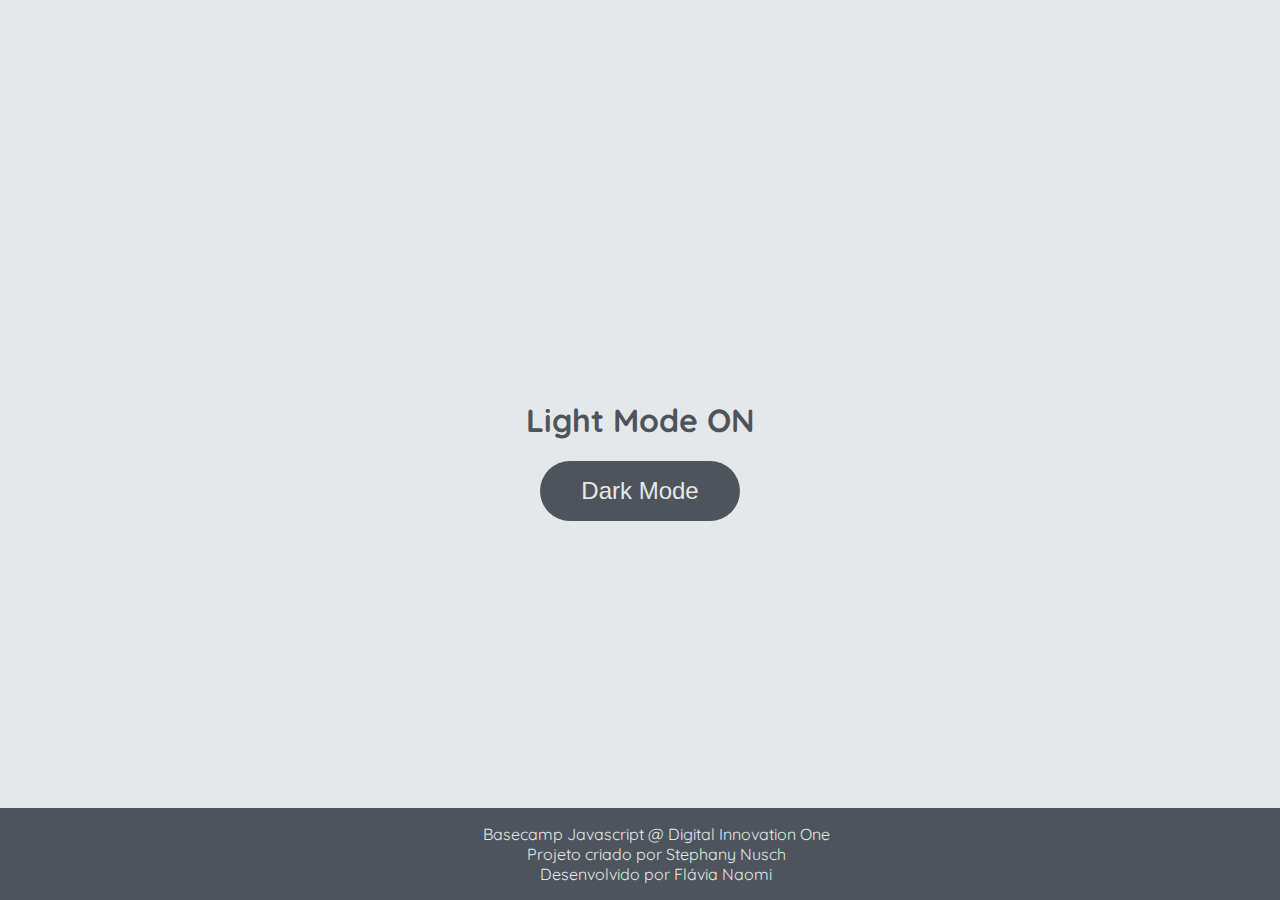
<file: manipulando-d.o.m/index.html>
<!DOCTYPE html>
<html lang="en">
	<head>
		<meta charset="UTF-8" />
		<meta http-equiv="X-UA-Compatible" content="IE=edge" />
		<meta name="viewport" content="width=device-width, initial-scale=1.0" />
		<link rel="stylesheet" href="assets/css/styles.css" />
		<title>Dark mode and Light Mode</title>
	</head>
	<body>
		<main>
			<h1 id="page-title">Light Mode ON</h1>
			<button aria-label="selecionar-modo" id="mode-selector">Dark Mode</button>
		</main>

		<footer>Basecamp Javascript @ Digital Innovation One <br>
        Projeto criado por Stephany Nusch <br>
    Desenvolvido por Flávia Naomi </footer>
		<script src="assets/js/scripts.js"></script>
	</body>
</html>
</file>
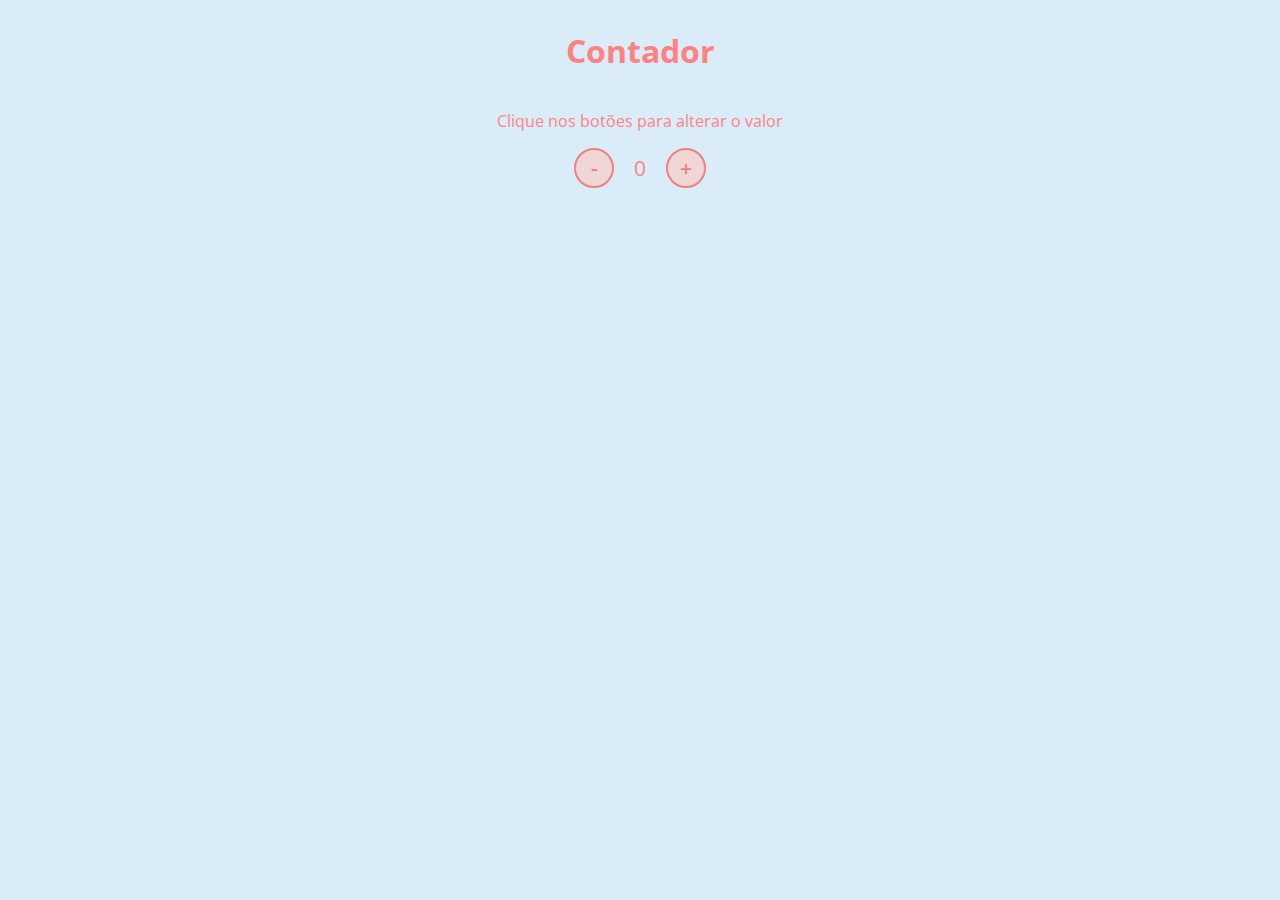
<file: Introdução ao JavaScript/contador/index.html>
<!DOCTYPE html>
<html lang="en">
<head>
    <meta charset="UTF-8">
    <meta http-equiv="X-UA-Compatible" content="IE=edge">
    <meta name="viewport" content="width=device-width, initial-scale=1.0">
    <link rel="stylesheet" href="assets/css/style.css">
       <title>Contador</title>
</head>
<body>
    <h1>Contador</h1>
    <p>Clique nos botões para alterar o valor</p>
    <div id="counter">
        <button name="subtrair" onclick="decrement()">-</button>
        <span id="currentNumber">0</span>
        <button name="adicionar" onclick="increment()">+</button>
    </div>
    <script src="assets/js/script.js"></script>

</body>
</html>
</file>
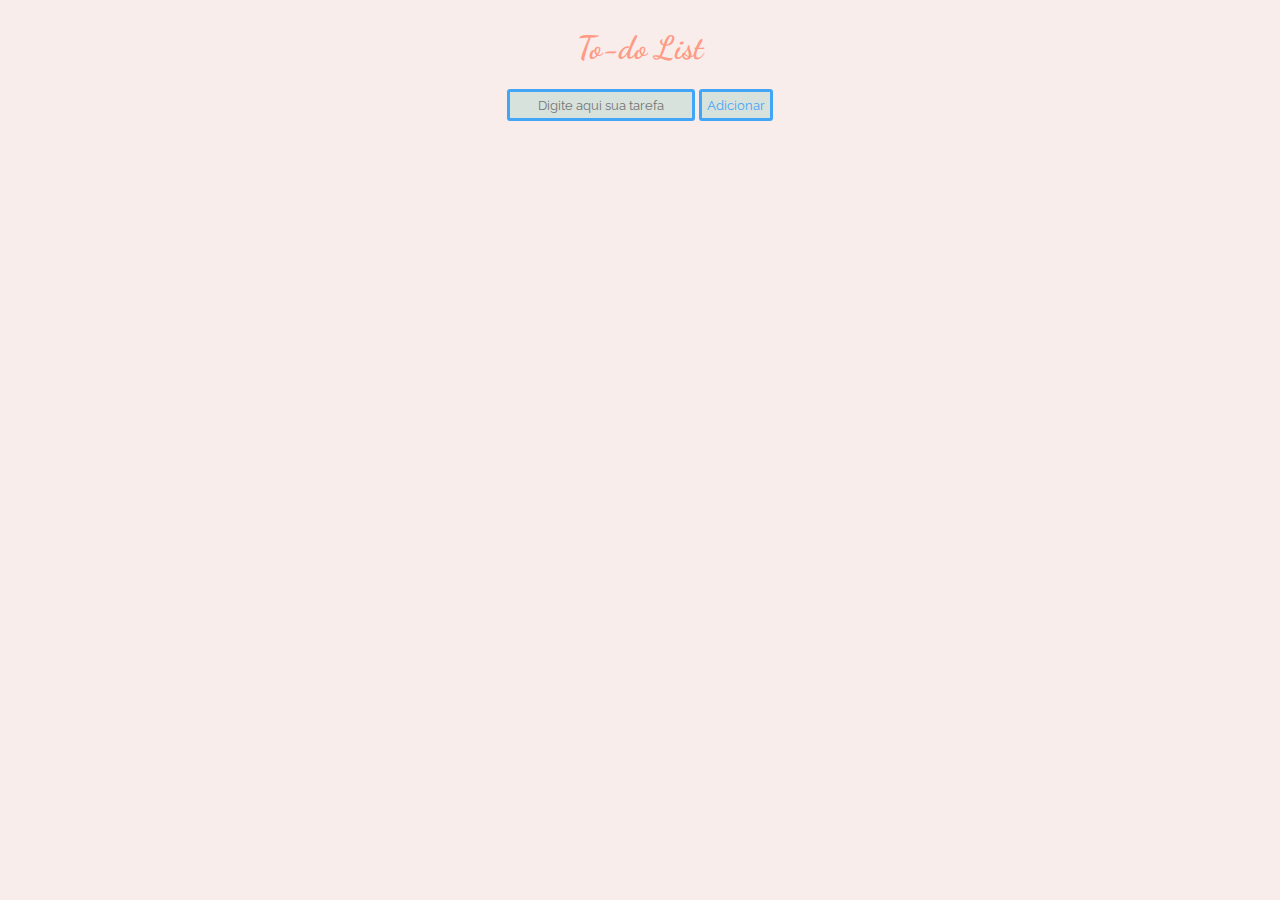
<file: Introdução ao JavaScript/to-do list/index.html>
<!DOCTYPE html>
<html lang="en">
<head>
    <meta charset="UTF-8">
    <meta http-equiv="X-UA-Compatible" content="IE=edge">
    <meta name="viewport" content="width=device-width, initial-scale=1.0">
    <title>To-do List</title>
    <link rel="stylesheet" href="assets/css/style.css">
</head>
<body>
    <h1>To-do List</h1>
    <div class="list">
        <form id="task-form">
            <input id="task-input" name="tarefa" type="text" placeholder="Digite aqui sua tarefa" />
            <button type="submit">Adicionar</button>
        </form>
        <div id="tasks"></div>
    </div>
   
    
    



    <script src="assets/js/script.js"></script>
</body>
</html>
</file>
<file: manipulando-d.o.m/assets/css/styles.css>
@import url('https://fonts.googleapis.com/css2?family=Quicksand:wght@300;400;600&display=swap');

body {
	background-color: #e5e8e8;
	color: #4e545c;
	margin: 0;
	font-family: 'Quicksand';
}

body.dark-mode {
	background-color: #000401;
	color: #e5e8e8;
}

main {
	height: 100vh;
	width: 100%;
	display: flex;
	flex-direction: column;
	align-items: center;
	justify-content: center;
}

footer {
	width: 100%;
	background-color: #4e545c;
	padding: 16px;
	color: #e5e8e8;
	position: fixed;
	bottom: 0;
	text-align: center;
	font-weight: 400;
    
}

footer.dark-mode {
	background-color: #8d9797;
	color: #000401;
}

button {
	border-radius: 40px;
	font-size: 1.5rem;
	height: 60px;
	width: 200px;
	border: none;
	background-color: #4e545c;
	color: #e5e8e8;
	transition: all 0.5s linear;
    cursor: pointer;
}

button:hover {
	background-color: #000401;
}

button.dark-mode {
	background-color: #e5e8e8;
	color: #4e545c;
}

button.dark-mode:hover {
	background-color: #4e545c;
	color: #e5e8e8;
}
</file>
<file: Introdução ao JavaScript/contador/assets/css/style.css>
@import url('https://fonts.googleapis.com/css2?family=Open+Sans:wght@300;600&display=swap');

* {
    font-family: 'Open Sans', sans-serif;
}

body {
    display: flex;
    align-items: center;
    justify-content: center;
    flex-direction: column;
    background-color: rgb(217, 236, 248);
    color:rgb(255, 130, 130);
}

button {
    height: 40px;
    width: 40px;
    border-radius: 50%;
    border: 2px solid lightcoral;
    background-color: rgb(241, 214, 214);
    color: lightcoral;
    font-size: 16pt;
    font-weight: 600;
    text-align: center;
}

#counter {
    display: flex;
}

#currentNumber {
    display: flex;
    align-items: center;
    margin: 0 20px;
    font-size: 16pt;
}
</file>
<file: Introdução ao JavaScript/to-do list/assets/css/style.css>
@import url('https://fonts.googleapis.com/css2?family=Raleway:ital,wght@1,300&display=swap');
@import url('https://fonts.googleapis.com/css2?family=Dancing+Script&display=swap');

* {
      font-family: 'Raleway', sans-serif;
      
}

body{
    background-color: #F8EDEB;
    display: flex;
    flex-direction: column;
    justify-content: center;
    align-items: center;
    color: #ff9b85;
}

h1 {
    font-family: 'Dancing Script', cursive;
}

button{
    text-align: center;
    border-radius: 3px;
    padding: 5px;
    border: 3px solid #42a5f5;
    background-color: #D8E2DC;
    color: #42a5f5;
    font: bolder ;

}

input {
    text-align: center;
    border-radius: 3px;
    padding: 5px;
    border: 3px solid #42a5f5;
    background-color: #D8E2DC;
    color: #42a5f5;
    font: bold ;
}

#tasks {
    color: #42a5f5;
    font-weight: bolder;
}

:checked + label {
    text-decoration: line-through;
    color: #ff9b85;
}
</file>
